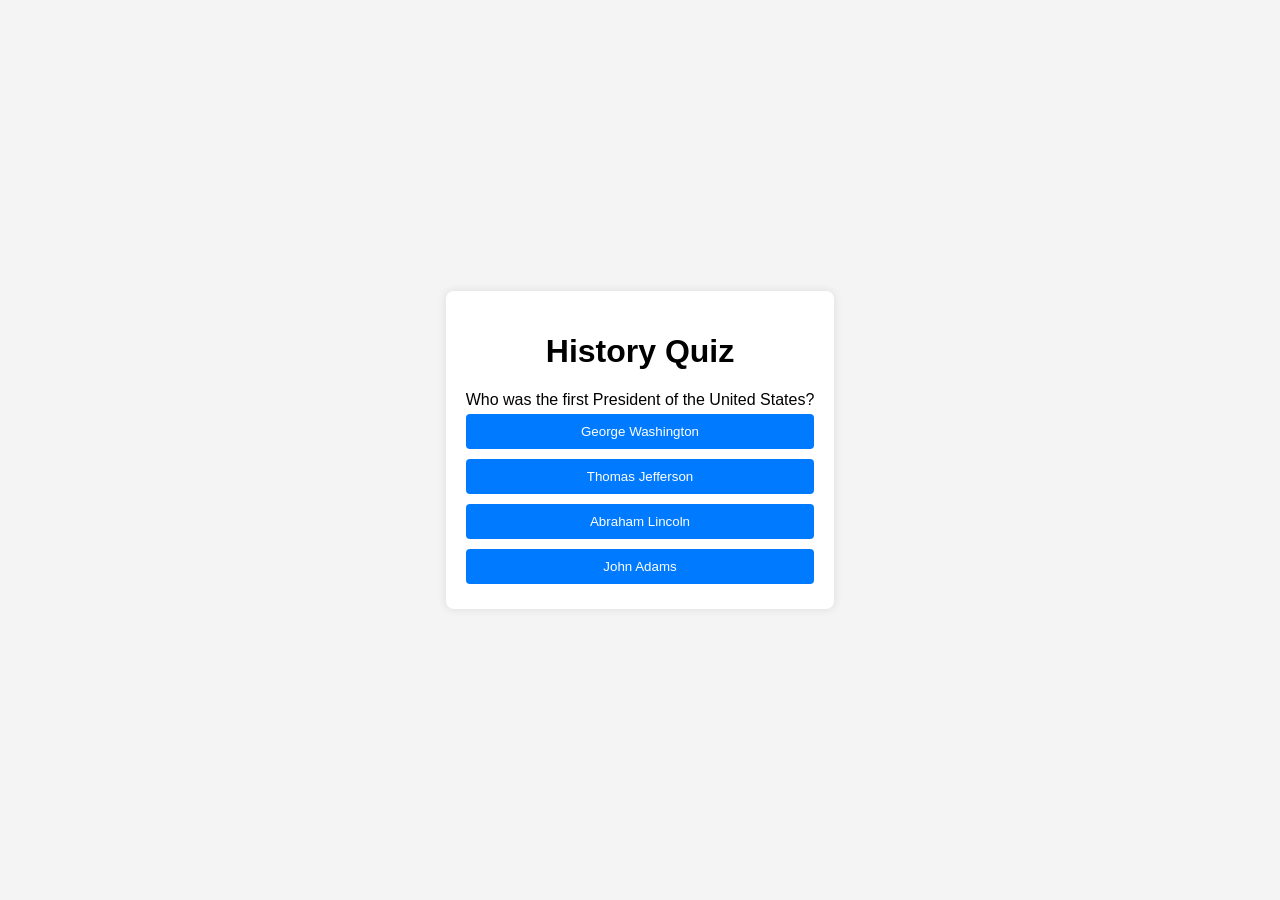
<file: index.html>
<!DOCTYPE html>
<html lang="en">
<head>
    <meta charset="UTF-8">
    <meta name="viewport" content="width=device-width, initial-scale=1.0">
    <title>History Quiz</title>
    <link rel="stylesheet" href="/quiz.css">
</head>
<body>
  <div class="container">
    <h1>History Quiz</h1>
    <div id="quiz-container">
      <div id="question-container">
        <div id="question">Question text</div>
        <div id="answer-buttons" class="btn-container">
          <button class="btn">Answer 1</button>
          <button class="btn">Answer 2</button>
          <button class="btn">Answer 3</button>
          <button class="btn">Answer 4</button>
        </div>
      </div>
      <button id="next-btn" class="btn">Next</button>
    </div>
  </div>
  <script src="/script.js"></script>
</body>
</html>
</file>
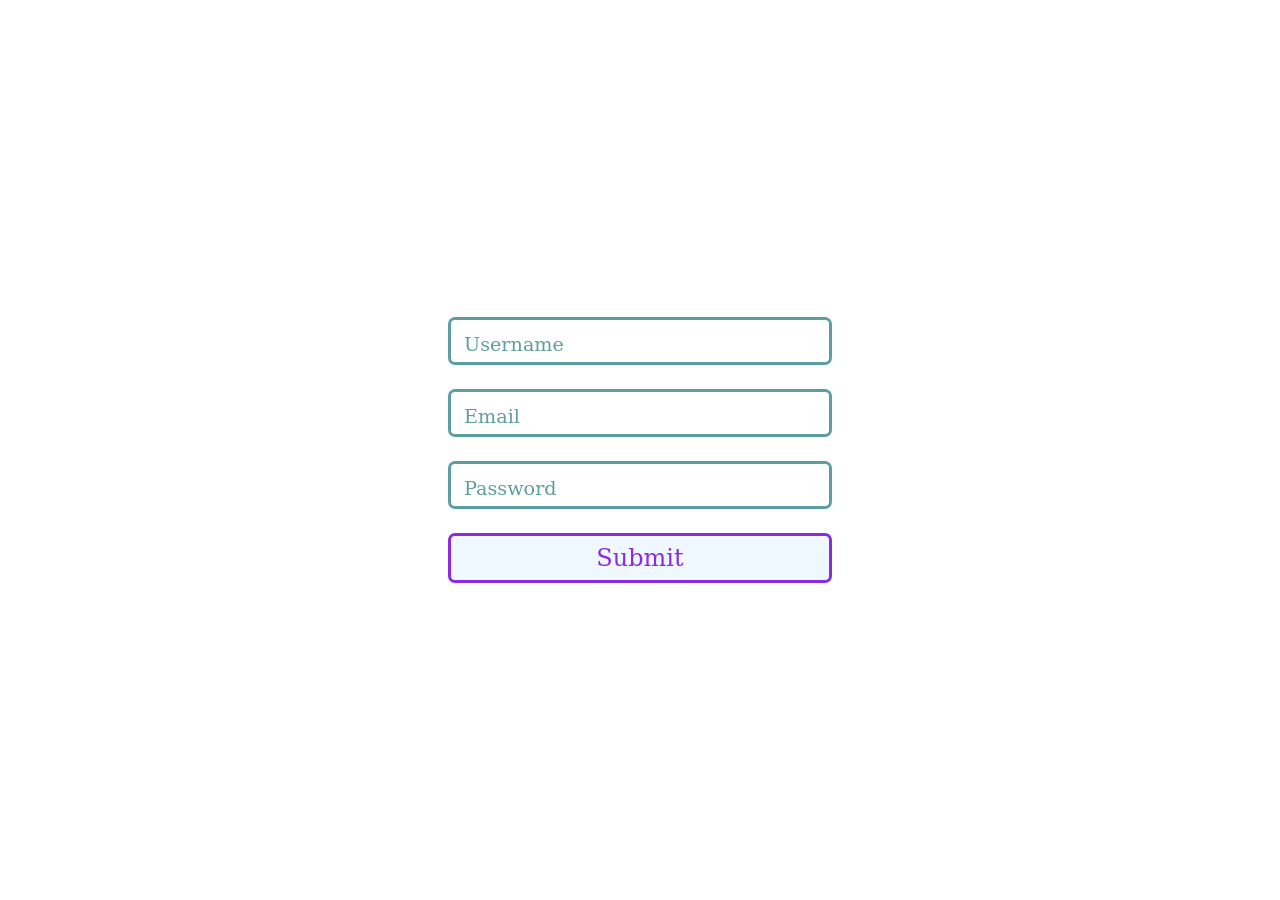
<file: form.html>
<!DOCTYPE html>
<html lang="en">
<head>
    <meta charset="UTF-8">
    <meta name="viewport" content="width=device-width, initial-scale=1.0">
    <title>Form</title>
    <link rel="stylesheet" href="/style.css">
</head>
<body>
  <div class="container"> <!-- Renamed from .div to .container -->
    <form action="">
      <div class="form-div">
        <input type="text" id="username" class="form-input" placeholder=" " />
        <label for="username" class="form-label">Username</label> 
      </div>
      <div class="form-div">
        <input type="text" id="username" class="form-input" placeholder=" " />
        <label for="username" class="form-label">Email</label> 
      </div>
      <div class="form-div">
        <input type="text" id="username" class="form-input" placeholder=" " />
        <label for="username" class="form-label">Password</label> 

      </div>
      <button class="form-btn">Submit</button>
    </form>
  </div>
</body>
</html>
</file>
<file: quiz.css>
body {
    font-family: Arial, sans-serif;
    background-color: #f4f4f4;
    display: flex;
    justify-content: center;
    align-items: center;
    height: 100vh;
    margin: 0;
  }
  
  .container {
    background-color: white;
    padding: 20px;
    border-radius: 8px;
    box-shadow: 0 0 10px rgba(0, 0, 0, 0.1);
    text-align: center;
  }
  
  .btn-container {
    display: flex;
    flex-direction: column;
  }
  
  .btn {
    background-color: #007bff;
    color: white;
    border: none;
    padding: 10px;
    margin: 5px 0;
    cursor: pointer;
    border-radius: 4px;
  }
  
  .btn:hover {
    background-color: #0056b3;
  }
  
  .correct {
    background-color: #28a745;
  }
  
  .wrong {
    background-color: #dc3545;
  }
  
  .hide {
    display: none;
  }
</file>
<file: style.css>
* {
    margin: 0;
    padding: 0;
    box-sizing: border-box;
  }
  
  .container { /* Renamed from .div */
    display: flex;
    justify-content: center;
    align-items: center;
    height: 100vh;
  }
  
  .form-div {
    height: 3rem;
    width: 24rem;
    position: relative;
    font-family: "Poppins", "Serif", sans-serif; /* Added a fallback font-family */
    margin-bottom: 1.5rem;
  }
  
  .form-input {
    width: 100%;
    height: 100%;
    background: transparent;
    border: solid 3px cadetblue;
    border-radius: 7px;
    padding: 0 0.8rem;
    font-family: inherit;
    font-size: 1rem;
    color: rgb(149, 115, 181);
  }
  
  .form-label {
    position: absolute;
    left: 1rem;
    top: 1rem;
    font-family: inherit;
    font-size: 1.2rem;
    color: cadetblue;
    background-color: white;
    transition: all 0.2s ease; /* Added smooth transition for label movement */
  }
  
  .form-input:focus {
    outline: none;
  }
  
  .form-input:focus ~ .form-label,
  .form-input:not(:placeholder-shown) ~ .form-label {
    top: -0.6rem;
    font-size: 1rem;
    left: 0.6rem;
    padding: 0 5px;
    font-weight: bold;
  }
  .form-btn{
    width: 100%;
    padding: 0.5rem;
    font-family: "roboto", "Serif";
    font-size: 1.5rem;
    border-radius: 7px;
    border: solid 3px blueviolet;
    background-color: aliceblue;
    color: blueviolet;
  }

  .form-btn:hover{
    background-color: blueviolet;
    color: white;
    border: none;
  }
</file>
